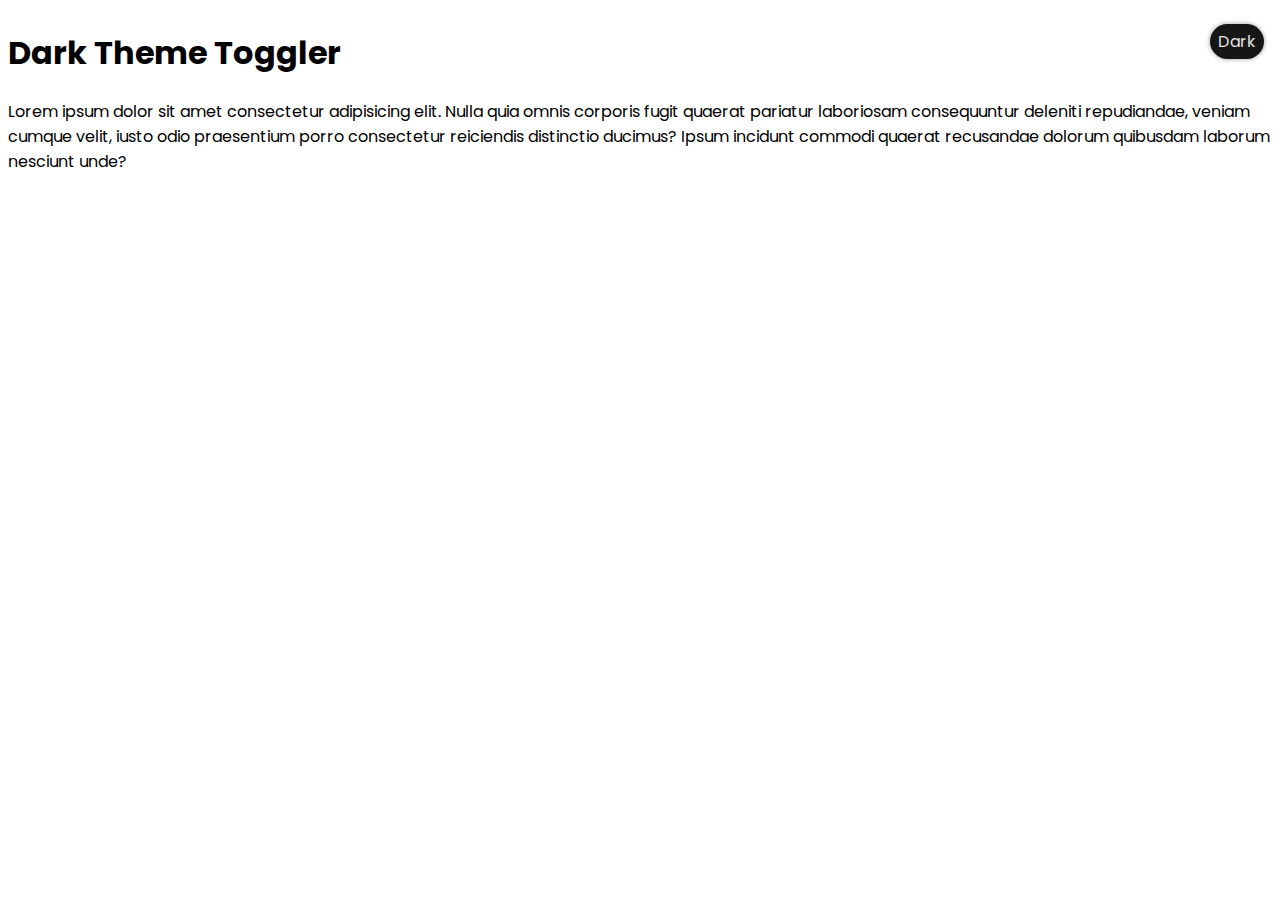
<file: dark theme/index.html>
<!DOCTYPE html>
<html lang="en">
<head>
    <meta charset="UTF-8">
    <meta http-equiv="X-UA-Compatible" content="IE=edge">
    <meta name="viewport" content="width=device-width, initial-scale=1.0">
    <title>Countdown Timer</title>
    <link rel="stylesheet" href="./style.css">
    <link rel="preconnect" href="https://fonts.googleapis.com">
<link rel="preconnect" href="https://fonts.gstatic.com" crossorigin>
<link href="https://fonts.googleapis.com/css2?family=Open+Sans:ital,wght@0,400;0,600;1,400;1,600&family=Poppins:ital,wght@0,400;0,600;1,400;1,600&display=swap" rel="stylesheet">
</head>
<body>
    <div class="dark-holder">
        
        <input id="btn" type="checkbox">
        <label for="btn"></label>
    </div>
    <main>
        <h1>Dark Theme Toggler</h1>
        <p>
            Lorem ipsum dolor sit amet consectetur adipisicing elit. Nulla quia omnis corporis fugit quaerat pariatur laboriosam consequuntur deleniti repudiandae, veniam cumque velit, iusto odio praesentium porro consectetur reiciendis distinctio ducimus? Ipsum incidunt commodi quaerat recusandae dolorum quibusdam laborum nesciunt unde?
        </p>
    </main>
    <script src="./main.js"></script>
    
</body>
</html>
</file>
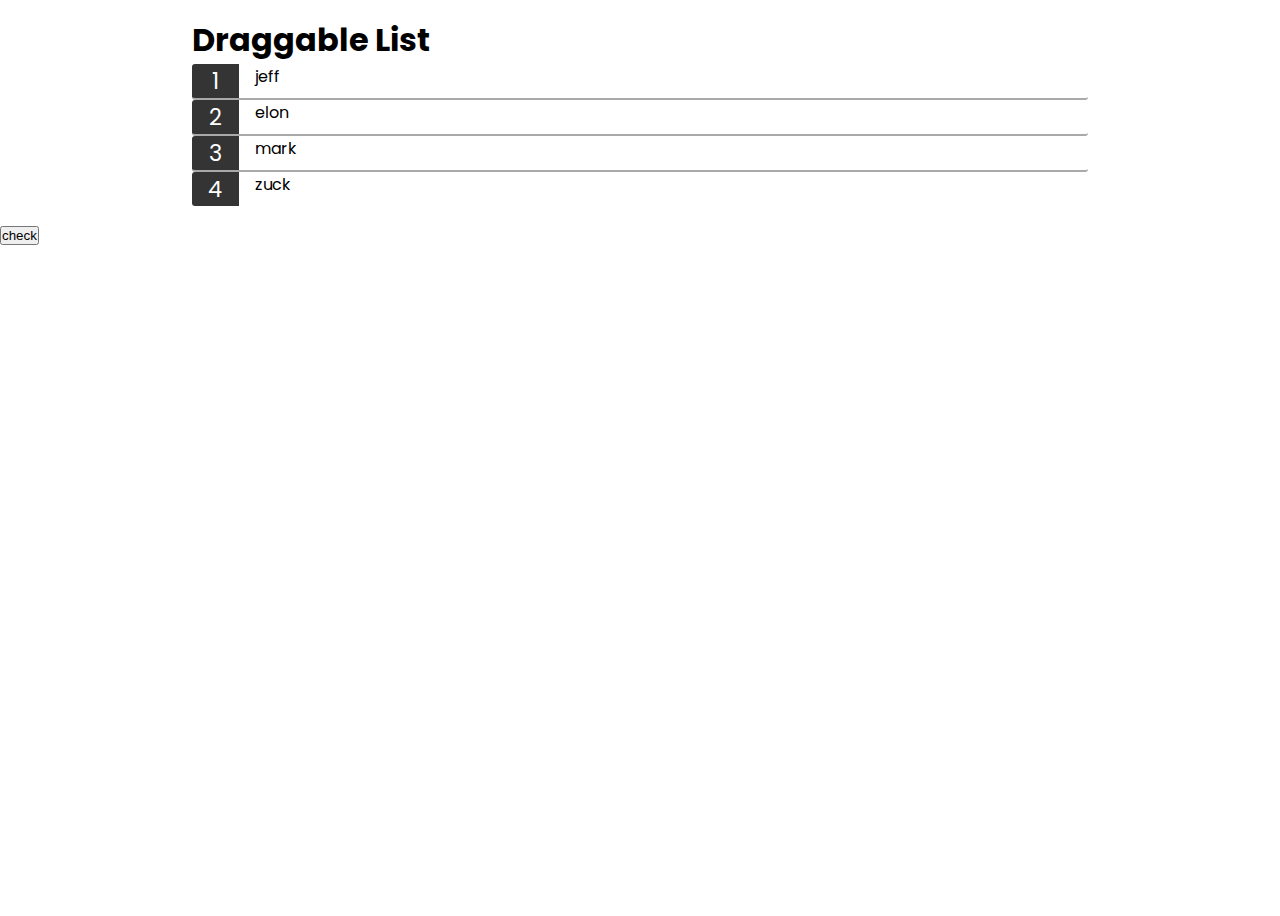
<file: draggable list/index.html>
<!DOCTYPE html>
<html lang="en">
  <head>
    <meta charset="UTF-8" />
    <meta http-equiv="X-UA-Compatible" content="IE=edge" />
    <meta name="viewport" content="width=device-width, initial-scale=1.0" />

    <link rel="preconnect" href="https://fonts.googleapis.com" />
    <link rel="preconnect" href="https://fonts.gstatic.com" crossorigin />
    <link
      href="https://fonts.googleapis.com/css2?family=Open+Sans:ital,wght@0,400;0,600;1,400;1,600&family=Poppins:ital,wght@0,400;0,600;1,400;1,600&display=swap"
      rel="stylesheet"
    />

    <link rel="stylesheet" href="./style.css" />

    <title>Draggable list</title>
  </head>
  <body>
    <main>
      <h1>Draggable List</h1>
      <ul id="list_drag" class="list_items"></ul>
    </main>
    <button id="check">check</button>
    <script src="./App.js"></script>
  </body>
</html>
</file>
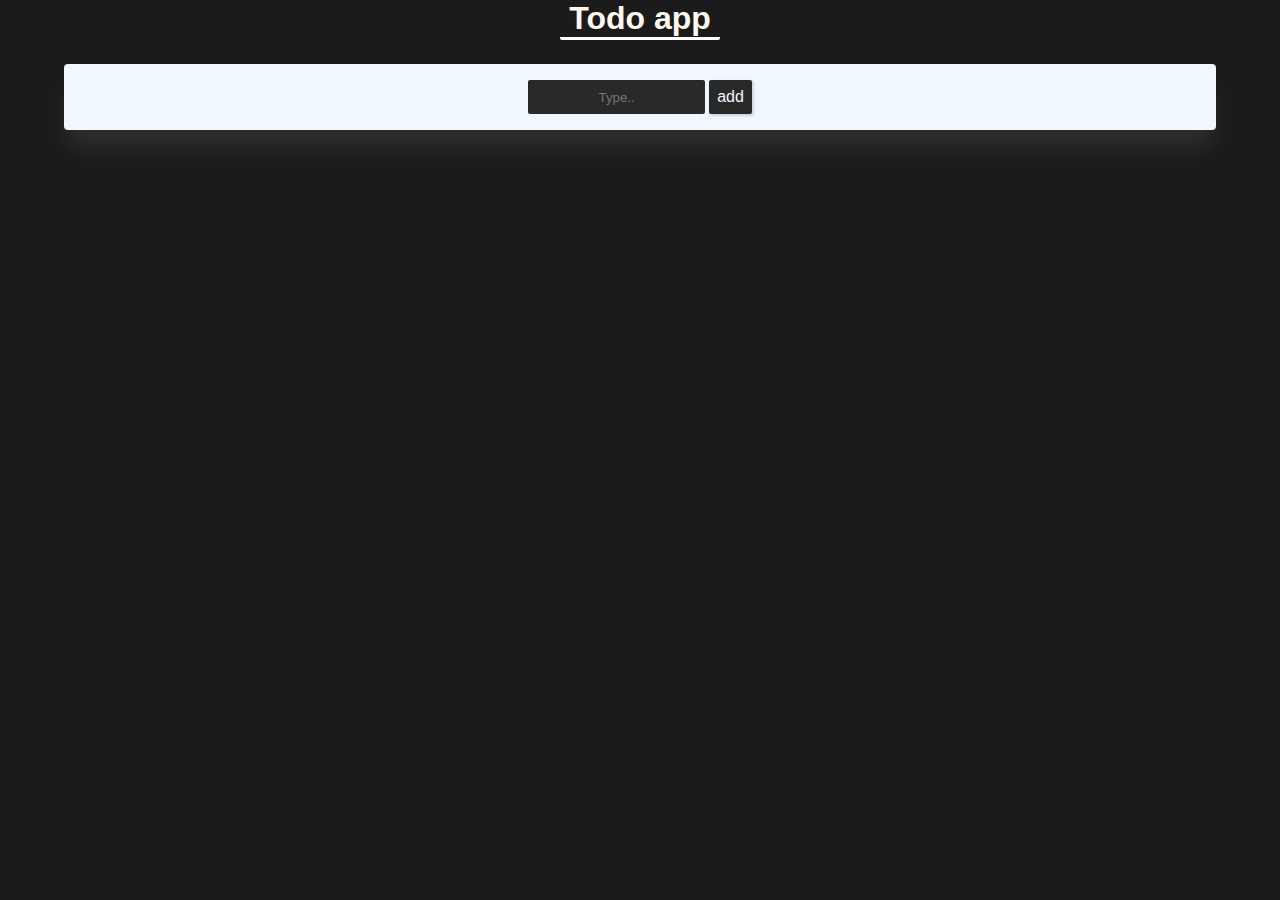
<file: todo application/index.html>
<!DOCTYPE html>
<html lang="en">
<head>
    <meta charset="UTF-8">
    <meta http-equiv="X-UA-Compatible" content="IE=edge">
    <meta name="viewport" content="width=device-width, initial-scale=1.0">
    <title>Todo app</title>
    <link rel="stylesheet" href="./style.css">
</head>
<body>
    <h1>Todo app</h1>
    <div class="container">
        <div class="head">
            <input placeholder="Type.." type="text" id="Entered">
            <button type="button" class="btn" id="add">add</button>
        </div>
        <div class="todo-container" id="topcontainer">
            <ul class="todo-items" id="todoItems"> 
               
                  
            </ul>
        </div>
    </div>
    <script src="./main.js"></script>
</body>
</html>
</file>
<file: dark theme/style.css>
*
{
    box-sizing: border-box;
}
:root{
    
    font-family: 'Poppins' ,sans-serif;
    font-size: 16px;
    --dark:#161616;
    --light: rgb(228, 228, 228);
    --primary:white;
    --seconday:#313131;
}
body{
    display: flex;
    justify-content: center;
    align-content: center;
    min-height:100vh;
    transition: background 500ms ease;
}
.Body-dark
{
    background-color: var(--dark);
    color: var(--light);
    transition: all 500ms ease;
}
.Body-dark .dark-holder
{
    background-color: var(--light);
    color: var(--dark);
    box-shadow: 0px 0px 5px rgba(248, 248, 248, 0.4);
    
}
.dark-holder{
    position: absolute;
    right: 1rem;
    background-color: var(--dark);
    color: var(--light);
    top: 1.5rem;
    border-radius: 20px;
    padding: 0.3rem 0.5rem;
    box-shadow: 0px 0px 5px rgba(0, 0, 0, 0.4);
    

}
label::before{
    content: 'Dark';
}
input[type ="checkbox"]
{
    display: none;
    /* visibility: hidden; */
    /* position: relative; */
    
   
}
</file>
<file: draggable list/style.css>
:root {
  /* font-family: 'Montserrat', sans-serif; */
  /* box-sizing: border-box; */
}
* {
  margin: 0;
  padding: 0;
}
body {
  font-family: "Poppins", sans-serif;

  /* width: 75%; */

  min-height: 100vh;
}
main {
  margin: 1rem auto;
  display: flex;
  flex-direction: column;
  width: 70%;
}
main > span {
}
.list_items {
  display: flex;
  flex-direction: column;
  list-style: none;
}
.list_item {
  /* margin: 1rem 0; */
  /* padding: 0.4rem; */
  /* border: 2px solid #262524bb; */
  border-radius: 3px;
  /* margin: 1px; */
  overflow: hidden;
  display: flex;
}
.list_item > span {
  background-color: #1b1b1be3;
  color: white;
  width: 50px;
  height: 100%;
  font-size: 1.4rem;
  /* text-align: center; */
  display: flex;
  align-content: center;
  justify-content: center;
}
.draggable {
  cursor: pointer;
  display: flex;
  align-items: center;
  width: 100%;
  margin-left: 1rem;
  height: 100%;
  align-items: center;
  justify-content: space-between;
  /* padding: 0.2rem 0.5rem; */
}
.over {
  background-color: #262524bd;
}
.list_items li.right p {
  color: rgb(240, 255, 107);
}
.list_items li.wrong p {
  color: red;
}
.list_items li:not(:last-of-type) {
  border-bottom: 2px solid darkgray;
}
</file>
<file: todo application/style.css>
:root{
    @import url('https://fonts.googleapis.com/css2?family=Poppins:ital,wght@0,200;0,300;0,400;1,200&display=swap');
    box-sizing: border-box;
    font-size: 16px;
    --bg-pri: ;
    font-family: 'Poppins',sans-serif;
}
*
{
    margin:0;
    padding: 0;
}

body{
    background: rgb(27, 27, 27);
    color: rgb(255, 248, 239);
    /* display: flex;
    justify-content: center;
    flex-direction: column; */
}
h1
{
    margin: auto;
    font-size: 2rem;
    width: 10rem;
    text-align: center;
    font-weight: bolder;
    border-bottom: 3px solid white;
    border-bottom-left-radius: 2px;
    border-bottom-right-radius: 2px;

}

.container
{
    box-shadow: rgba(255, 255, 255, 0.1) 0px 20px 25px -5px, rgba(0, 0, 0, 0.04) 0px 10px 10px -5px;
    width: 90%;
    overflow: hidden;
    margin: auto;
    margin-top: 1.5rem;
    color: #c2fbd7;
    display: flex;
    flex-direction: column;
    justify-content: center;
    align-items: center;
    background-color: aliceblue;
    border-radius: 4px;
}
/* input with the btn */
.container .head
{
    display: flex;
    padding: 1rem;
    justify-content: center;
}
input{
    border: none;
    text-decoration: none;
    background-color: rgb(41, 41, 41);
    color: aliceblue;
    font-family: inherit;
    border-radius: 2px;
    text-align: center;
    outline: none;
}
.btn
{
    color: aliceblue;
   font-size: 1rem;
   border: none;
    text-decoration: none;
    margin-left: 0.25rem; 
    border-radius: 2px;
    box-shadow: rgba(0, 0, 0, 0.15) 1.95px 1.95px 2.6px;
    background-color: rgb(41, 41, 41);
}
svg{
    width: 100%;
    max-width: 1.3rem;
    margin: 0;
    padding: 0;
}



.btn-done
{
    background: transparent;
    border: none;
    text-decoration: none;
    margin-left: 0.25rem; 
    border-radius: 2px;
    padding: 0 0.4rem;
    transform: translateY(15%);
    /* box-shadow: rgba(0, 0, 0, 0.15) 1.95px 1.95px 2.6px; */
}
.btn:focus
{
    background-color: rgb(24, 24, 24);
}
.btn:hover
{
    background-color: rgb(59, 59, 59);
}
.btn:focus
{
    background-color: rgb(24, 24, 24);
}
.head button{
    padding: 0.5rem;
}
/* ul-container */

.todo-container
{

   display: none;
   color: rgb(41, 41, 41);
    background-color: antiquewhite;
    box-shadow: rgba(50, 50, 93, 0.25) 0px 30px 60px -12px inset, rgba(0, 0, 0, 0.3) 0px 18px 36px -18px inset,rgba(0, 0, 0, 0.02) 0px 1px 3px 0px, rgba(27, 31, 35, 0.15) 0px 0px 0px 1px;
    /* box-shadow: ; */
    width: 100%;
    
}
.show 
{
    /* display: none; */
    display: block;
    
}
/* ul */
.todo-items
{
    padding-top: 1rem;
    margin: auto;
    justify-content: center;
    align-items: center;
    list-style: none;
    display: flex;
    flex-direction: column;
    
}
.todo-item
{
    display: flex;
    
    align-items: baseline;
}
.todo-item .btn
{
    padding: 0.2rem 1rem; 
    margin-bottom: 1rem;
}
.todo-item:hover .btn {
    color: rebeccapurple;
}
.todo-item:hover .btn-done
{
    color: rebeccapurple;
}
.striker
{
    text-decoration: line-through;
    color: rgb(54, 54, 54);
    /* font-family: Helvetica, sans-serif; */
    text-shadow: 3px 3px 2px 2px black;
    -webkit-mask-image: linear-gradient(-75deg, rgba(255, 0, 0, 0.6) 30%, #000 50%, rgba(0,0,0,.6) 70%);
    -webkit-mask-size: 200%;
    font-style: italic;
    animation: shine 2s infinite;
}

@-webkit-keyframes shine {
    from {
      -webkit-mask-position: 150%;
    }
    
    to {
      -webkit-mask-position: -50%;
    }
  }
</file>
